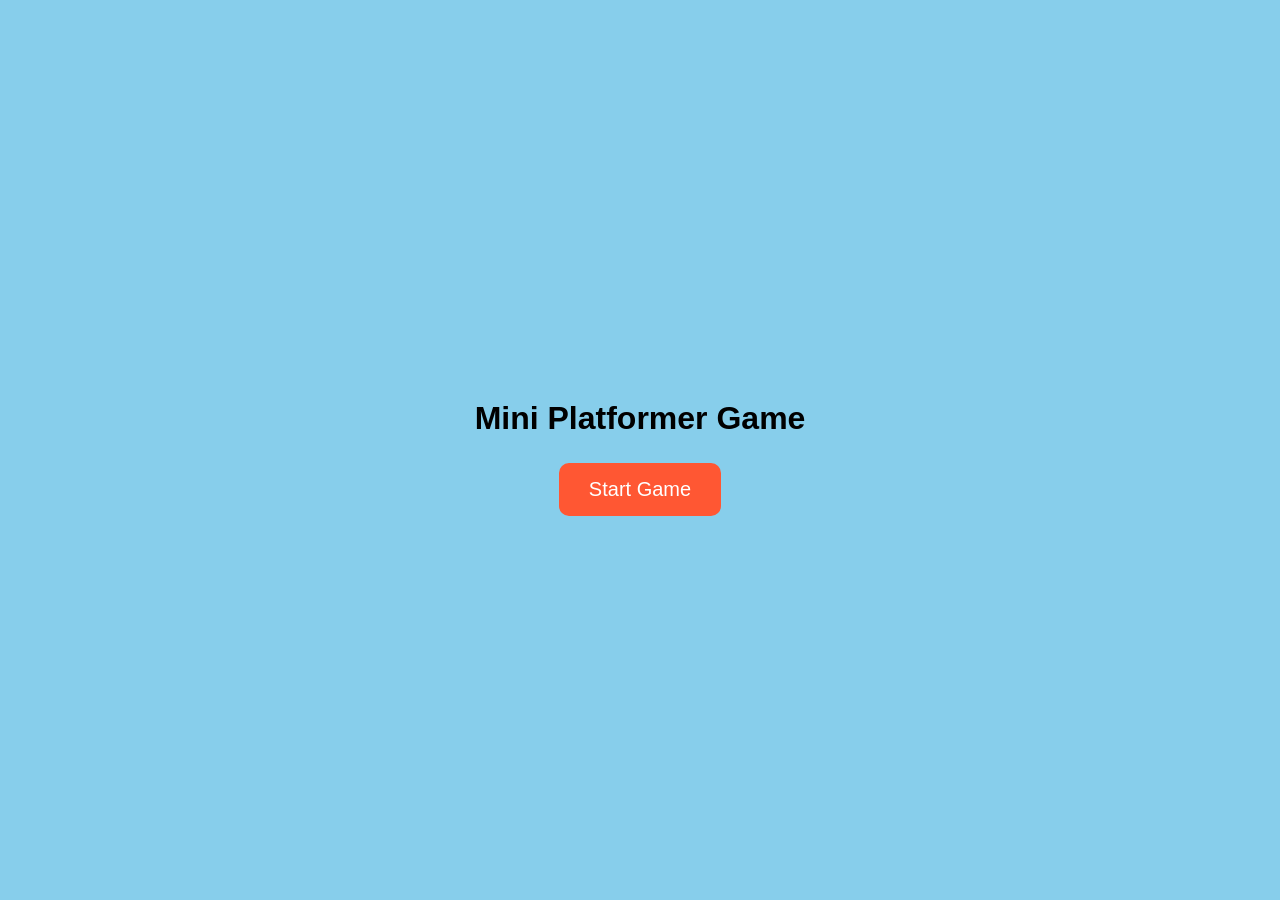
<file: index.html>
<!DOCTYPE html>
<html lang="en">
<head>
<meta charset="UTF-8">
<meta name="viewport" content="width=device-width, initial-scale=1.0">
<title>Mini Platformer Game</title>
<style>
body {
    font-family: Arial, sans-serif;
    text-align: center;
    margin: 0;
    background: #87ceeb;
}
#start-screen, #game-over {
    width: 100%;
    height: 100vh;
    display: flex;
    flex-direction: column;
    justify-content: center;
    align-items: center;
    background: #87ceeb;
}
#game-area {
    width: 90%;
    max-width: 600px;
    height: 400px;
    margin: 20px auto;
    background: #90ee90;
    border: 2px solid #333;
    position: relative;
    overflow: hidden;
}
#player {
    width: 40px;
    height: 40px;
    background: #ff5733;
    position: absolute;
    bottom: 0;
    left: 50px;
    border-radius: 5px;
}
.platform {
    width: 100px;
    height: 10px;
    background: #8b4513;
    position: absolute;
}
button {
    padding: 15px 30px;
    font-size: 20px;
    margin: 5px;
    border: none;
    border-radius: 10px;
    background: #ff5733;
    color: white;
    cursor: pointer;
}
#mobile-controls {
    display: flex;
    justify-content: center;
    margin-top: 10px;
}
#mobile-controls button {
    width: 60px;
    height: 60px;
    font-size: 24px;
}
</style>
</head>
<body>

<!-- Start Screen -->
<div id="start-screen">
    <h1>Mini Platformer Game</h1>
    <button id="start-btn">Start Game</button>
</div>

<!-- Game Container -->
<div id="game-container" style="display:none;">
    <p>Score: <span id="score">0</span> | Time: <span id="timer">30</span>s</p>
    <div id="game-area">
        <div id="player"></div>
    </div>
    <p>Use ← → arrows to move, ↑ to jump</p>
    <div id="mobile-controls">
        <button id="left-btn">◀</button>
        <button id="jump-btn">▲</button>
        <button id="right-btn">▶</button>
    </div>
</div>

<!-- Game Over Screen -->
<div id="game-over" style="display:none;">
    <h1>You Are Out!</h1>
    <p>Your Score: <span id="final-score">0</span></p>
    <button id="play-again">Play Again</button>
</div>

<script>
let startScreen = document.getElementById('start-screen');
let startBtn = document.getElementById('start-btn');
let gameContainer = document.getElementById('game-container');
let gameArea = document.getElementById('game-area');
let player = document.getElementById('player');
let scoreSpan = document.getElementById('score');
let timerSpan = document.getElementById('timer');
let gameOverScreen = document.getElementById('game-over');
let finalScore = document.getElementById('final-score');
let playAgainBtn = document.getElementById('play-again');

// Mobile controls
let leftBtn = document.getElementById('left-btn');
let rightBtn = document.getElementById('right-btn');
let jumpBtn = document.getElementById('jump-btn');

let playerBottom = 0;
let playerLeft = 50;
let isJumping = false;
let gravity = 3;
let score = 0;
let timeLeft = 30;
let gameInterval;
let timerInterval;

// Platforms
let platforms = [
    {left:0,bottom:0,width:600},
    {left:150,bottom:80,width:100},
    {left:300,bottom:150,width:100},
    {left:450,bottom:220,width:100}
];

function drawPlatforms() {
    gameArea.innerHTML = '<div id="player"></div>';
    platforms.forEach(p=>{
        let plat = document.createElement('div');
        plat.classList.add('platform');
        plat.style.left=p.left+'px';
        plat.style.bottom=p.bottom+'px';
        plat.style.width=p.width+'px';
        gameArea.appendChild(plat);
    });
    player = document.getElementById('player');
    player.style.bottom = playerBottom + 'px';
    player.style.left = playerLeft + 'px';
}

function resetGame(){
    playerBottom=0;
    playerLeft=50;
    isJumping=false;
    score=0;
    timeLeft=30;
    scoreSpan.textContent=score;
    timerSpan.textContent=timeLeft;
    drawPlatforms();
    startTimer();
}

// Start game
startBtn.addEventListener('click', ()=>{
    startScreen.style.display='none';
    gameContainer.style.display='block';
    resetGame();
});

// Play again
playAgainBtn.addEventListener('click', ()=>{
    gameOverScreen.style.display='none';
    gameContainer.style.display='block';
    resetGame();
});

// Timer
function startTimer(){
    clearInterval(timerInterval);
    clearInterval(gameInterval);
    timerInterval=setInterval(()=>{
        timeLeft--;
        timerSpan.textContent=timeLeft;
        if(timeLeft<=0) endGame();
    },1000);
    gameInterval=setInterval(()=>{
        score++;
        scoreSpan.textContent=score;
    },200);
}

// Keyboard controls
document.addEventListener('keydown', e=>{
    if(e.key==='ArrowLeft') moveLeft();
    if(e.key==='ArrowRight') moveRight();
    if(e.key==='ArrowUp') jump();
});

function moveLeft(){
    if(playerLeft>0) playerLeft-=20;
    player.style.left=playerLeft+'px';
}
function moveRight(){
    if(playerLeft<gameArea.clientWidth-40) playerLeft+=20;
    player.style.left=playerLeft+'px';
}

// Mobile touch controls
leftBtn.addEventListener('touchstart', moveLeft);
rightBtn.addEventListener('touchstart', moveRight);
jumpBtn.addEventListener('touchstart', jump);

// Jump
function jump(){
    if(isJumping) return;
    isJumping=true;
    let jumpCount=0;
    const jumpInterval=setInterval(()=>{
        if(jumpCount<15) playerBottom+=6;
        else{
            clearInterval(jumpInterval);
            fall();
        }
        player.style.bottom=playerBottom+'px';
        jumpCount++;
    },20);
}

// Fall
function fall(){
    const fallInterval=setInterval(()=>{
        if(playerBottom>0){
            playerBottom-=gravity;
            platforms.forEach(p=>{
                if(playerLeft+40>p.left && playerLeft<p.left+p.width &&
                   playerBottom<=p.bottom+5 && playerBottom>=p.bottom-5)
                   playerBottom=p.bottom;
            });
        }
        player.style.bottom=playerBottom+'px';
        if(playerBottom<=0) clearInterval(fallInterval);
    },20);
}

// End game
function endGame(){
    clearInterval(timerInterval);
    clearInterval(gameInterval);
    gameContainer.style.display='none';
    finalScore.textContent=score;
    gameOverScreen.style.display='flex';
}
</script>
</body>
</html>
</file>
